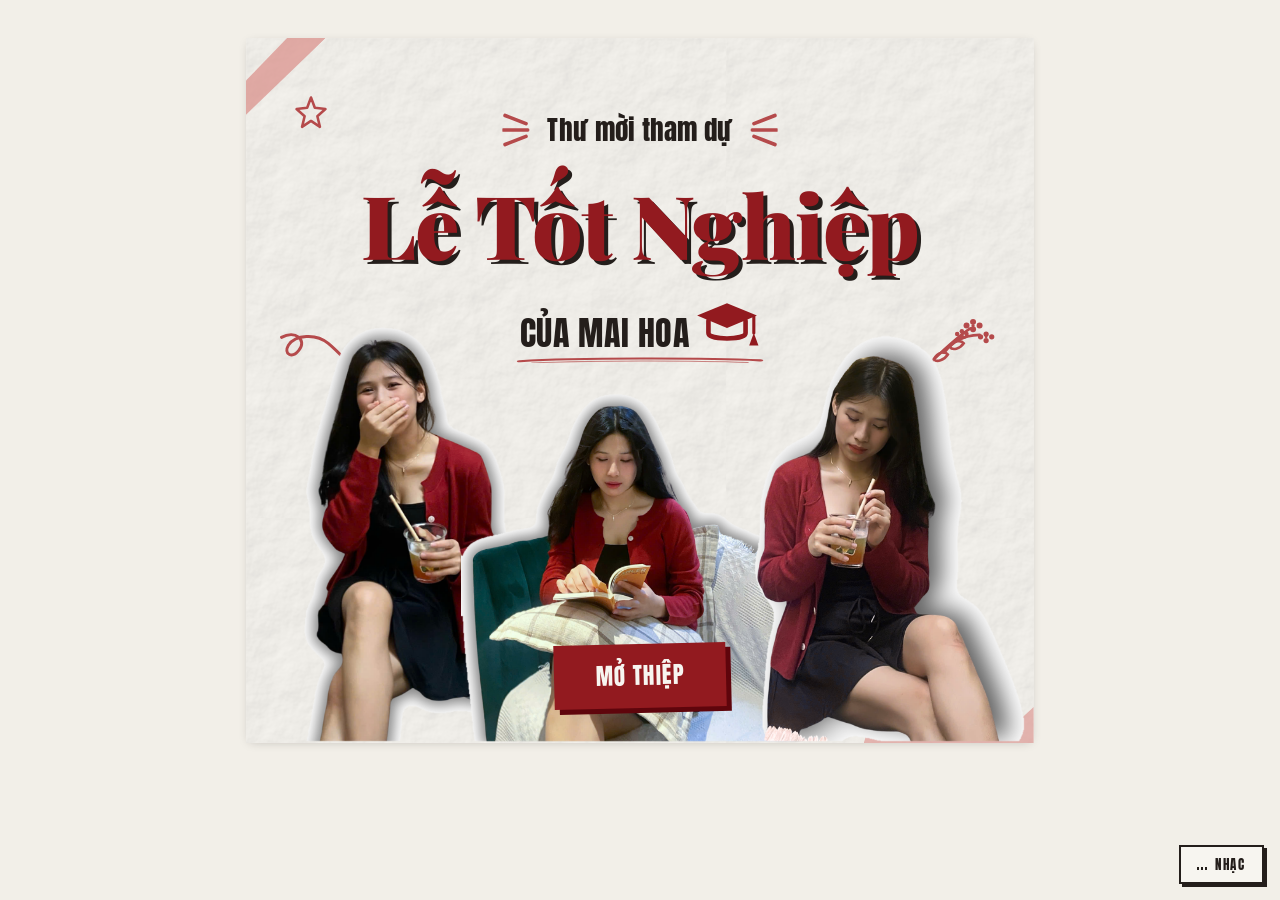
<file: index.html>
<!DOCTYPE html>
<html lang="vi">
<head>
<meta charset="utf-8">
<meta name="viewport" content="width=device-width, initial-scale=1, viewport-fit=cover">
<title>Thân mời bạn đến lễ tốt nghiệp của Mai Hoa</title>
<meta name="description" content="Mai Hoa thân mời bạn đến tham dự lễ tốt nghiệp.">
<meta name="theme-color" content="#F4F1EC">

<link rel="preconnect" href="https://fonts.googleapis.com">
<link rel="preconnect" href="https://fonts.gstatic.com" crossorigin>
<link href="https://fonts.googleapis.com/css2?family=Anton&family=Playfair+Display:wght@900&family=Be+Vietnam+Pro:wght@400;500;600&display=swap" rel="stylesheet">

<link rel="stylesheet" href="assets/css/base.css">
</head>
<body>

<main class="deck">

  <section class="card card--cover">

    <span class="card__tape" aria-hidden="true"></span>
    <span class="card__torn" aria-hidden="true"></span>

    <svg class="doodle doodle--star"  viewBox="0 0 40 40" aria-hidden="true"><use href="#d-star"/></svg>
    <svg class="doodle doodle--curl"  viewBox="0 0 90 50" aria-hidden="true"><use href="#d-curl"/></svg>
    <svg class="doodle doodle--sprig" viewBox="0 0 90 72" aria-hidden="true"><use href="#d-sprig"/></svg>

    <div class="lines enter">

      <p class="call call--tiny flanked">
        <svg class="spark" viewBox="0 0 30 44" aria-hidden="true"><use href="#d-spark"/></svg>
        <span>Thư mời tham dự</span>
        <svg class="spark spark--r" viewBox="0 0 30 44" aria-hidden="true"><use href="#d-spark"/></svg>
      </p>

      <h1 class="shout shout--hero" id="shoutTitle"></h1>

      <p class="call">
        <span class="marked">của <span id="shoutName"></span><svg class="cap" viewBox="0 0 64 50" aria-hidden="true"><use href="#d-cap"/></svg>
          <svg class="swoosh" viewBox="0 0 200 16" preserveAspectRatio="none" aria-hidden="true"><use href="#d-swoosh"/></svg>
        </span>
      </p>

    </div>

    <!-- ba tấm ảnh đứng dọc mép dưới tấm thiệp -->
    <div class="cast" id="cast" aria-hidden="true"></div>

    <p class="cta-row enter-late">
      <button class="openbtn" id="open" type="button">Mở thiệp</button>
    </p>

  </section>

</main>

<button class="music" id="music" type="button" aria-label="Bật nhạc" hidden>
  <span class="music__bars" aria-hidden="true"><i></i><i></i><i></i></span>
  <span>Nhạc</span>
</button>

<script src="assets/js/config.js"></script>
<script src="assets/js/doodles.js"></script>
<script src="assets/js/audio.js"></script>
<script src="assets/js/page-home.js"></script>

</body>
</html>
</file>
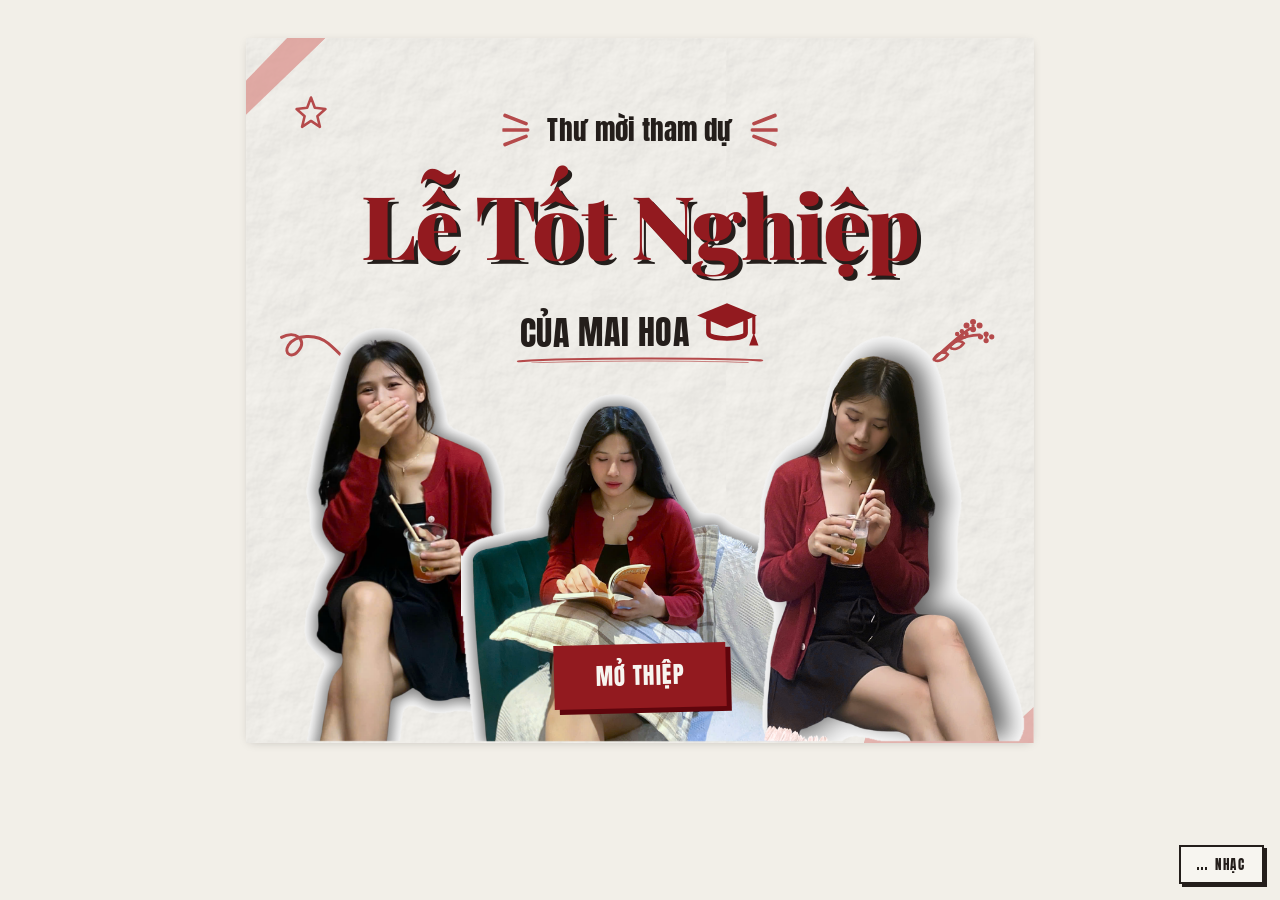
<file: invite.html>
<!DOCTYPE html>
<html lang="vi">
<head>
<meta charset="utf-8">
<meta name="viewport" content="width=device-width, initial-scale=1, viewport-fit=cover">
<title>Lễ tốt nghiệp của Mai Hoa — thông tin</title>
<meta name="description" content="Thời gian, sơ đồ đường đi và vài tấm ảnh.">
<meta name="theme-color" content="#F4F1EC">

<link rel="preconnect" href="https://fonts.googleapis.com">
<link rel="preconnect" href="https://fonts.gstatic.com" crossorigin>
<link href="https://fonts.googleapis.com/css2?family=Anton&family=Playfair+Display:wght@900&family=Be+Vietnam+Pro:wght@400;500;600&display=swap" rel="stylesheet">

<link rel="stylesheet" href="assets/css/base.css">
</head>
<body>

<main class="deck enter">

  <!-- ---------- khung 1: thân mời ---------- -->

  <section class="card">
    <span class="card__tape" aria-hidden="true"></span>
    <span class="card__torn" aria-hidden="true"></span>

    <svg class="doodle doodle--star" viewBox="0 0 40 40" aria-hidden="true"><use href="#d-star"/></svg>
    <svg class="doodle doodle--sprig" viewBox="0 0 90 72" aria-hidden="true"><use href="#d-sprig"/></svg>

    <div class="lines">
      <h1 class="shout">
        <span class="marked"><span id="shoutName"></span><svg class="cap" viewBox="0 0 64 50" aria-hidden="true"><use href="#d-cap"/></svg>
          <svg class="swoosh" viewBox="0 0 200 16" preserveAspectRatio="none" aria-hidden="true"><use href="#d-swoosh"/></svg>
        </span>
      </h1>

      <p class="call">Thân mời bạn</p>

      <p class="call call--tiny flanked">
        <svg class="spark" viewBox="0 0 30 44" aria-hidden="true"><use href="#d-spark"/></svg>
        <span>đến tham dự</span>
        <svg class="spark spark--r" viewBox="0 0 30 44" aria-hidden="true"><use href="#d-spark"/></svg>
      </p>

      <p class="shout shout--sm" id="shoutTitle"></p>

      <p class="call">
        <span class="marked">của mình
          <svg class="swoosh" viewBox="0 0 200 16" preserveAspectRatio="none" aria-hidden="true"><use href="#d-swoosh"/></svg>
        </span>
      </p>
    </div>
  </section>

  <!-- ---------- khung 2: lịch ---------- -->

  <section class="card">
    <span class="card__torn" aria-hidden="true"></span>
    <svg class="doodle doodle--heart" viewBox="0 0 96 60" aria-hidden="true"><use href="#d-heart"/></svg>

    <div class="lines lines--loose">
      <div class="lines" id="calHead">
        <h2 class="shout shout--sm flanked">
          <svg class="spark" viewBox="0 0 30 44" aria-hidden="true"><use href="#d-spark"/></svg>
          <span id="calThang"></span>
          <svg class="spark spark--r" viewBox="0 0 30 44" aria-hidden="true"><use href="#d-spark"/></svg>
        </h2>
        <p class="call call--tiny"><span aria-hidden="true">♡</span> <span id="calNam"></span> <span aria-hidden="true">♡</span></p>
      </div>

      <figure class="sodo" id="calFig" hidden>
        <img id="calImg" alt="Lịch tháng, đã khoanh ngày diễn ra lễ">
      </figure>

      <div class="cal" id="cal" role="table" aria-label="Lịch tháng có khoanh ngày diễn ra lễ"></div>

      <p class="note"><strong>Note:</strong> <span id="calGio"></span></p>

      <div class="countdown" id="countdown" aria-live="polite"></div>
    </div>
  </section>

  <!-- ---------- khung 3: sơ đồ đường đi ---------- -->

  <section class="card">
    <span class="card__tape" aria-hidden="true"></span>

    <div class="lines lines--loose">
      <figure class="sodo sodo--full" id="sodo" hidden>
        <img id="sodoImg" alt="Sơ đồ trường, đã khoanh vị trí hội trường">
      </figure>

      <dl class="facts">
        <div class="fact" id="mapFact">
          <dd class="fact__value">
            <a class="fact__link" id="mapLink" target="_blank" rel="noopener">Mở bản đồ</a>
          </dd>
        </div>
        <div class="fact">
          <dt class="fact__label">Trang phục</dt>
          <dd class="fact__value" id="dressCode"></dd>
        </div>
      </dl>
    </div>
  </section>

  <!-- ---------- khung 4: một chặng đường ---------- -->

  <section class="card">
    <span class="card__torn" aria-hidden="true"></span>
    <svg class="doodle doodle--bolt" viewBox="0 0 28 60" aria-hidden="true"><use href="#d-bolt"/></svg>

    <div class="lines lines--loose">
      <h2 class="shout shout--sm">
        <span class="marked"><span id="storyTitle"></span>
          <svg class="swoosh" viewBox="0 0 200 16" preserveAspectRatio="none" aria-hidden="true"><use href="#d-swoosh"/></svg>
        </span>
      </h2>
      <div class="body" id="storyBody"></div>

      <figure class="sodo" id="storyFig" hidden>
        <img id="storyImg" alt="Một chặng đường — khung ảnh kỷ niệm">
      </figure>

      <div class="snaps" id="snaps"></div>
    </div>
  </section>

  <!-- ---------- khung 5: hẹn gặp ---------- -->

  <section class="card">
    <span class="card__torn" aria-hidden="true"></span>

    <svg class="doodle doodle--curl" viewBox="0 0 90 50" aria-hidden="true"><use href="#d-curl"/></svg>
    <svg class="doodle doodle--sprig" viewBox="0 0 90 72" aria-hidden="true"><use href="#d-sprig"/></svg>

    <div class="lines">
      <h2 class="shout flanked">
        <svg class="spark" viewBox="0 0 30 44" aria-hidden="true"><use href="#d-spark"/></svg>
        <span id="closingTitle"></span>
        <svg class="spark spark--r" viewBox="0 0 30 44" aria-hidden="true"><use href="#d-spark"/></svg>
      </h2>

      <p class="call" id="closingSub"></p>
      <p class="body" id="closingLine" style="margin-top: 0.6rem;"></p>
    </div>

    <p class="cta-row">
      <a class="backlink" href="index.html">← Về trang đầu</a>
    </p>
  </section>

</main>

<button class="music" id="music" type="button" aria-label="Bật nhạc" hidden>
  <span class="music__bars" aria-hidden="true"><i></i><i></i><i></i></span>
  <span>Nhạc</span>
</button>

<script src="assets/js/config.js"></script>
<script src="assets/js/doodles.js"></script>
<script src="assets/js/calendar.js"></script>
<script src="assets/js/audio.js"></script>
<script src="assets/js/page-invite.js"></script>

</body>
</html>
</file>
<file: assets/css/base.css>
/* Hallmark · studied-DNA · macrostructure: Poster Stack
 * DNA-source: image (ảnh tham khảo người dùng gửi) — chỉ rút cấu trúc,
 *   vân giấy và hoạ tiết đều vẽ lại bằng SVG
 * paper: giấy nhàu · ink: đen than · accent: đỏ booc-đô (in lụa, có bóng lệch)
 * type: Anton (in hoa đậm) + Be Vietnam Pro (chữ thân)
 * pre-emit critique: P5 H5 E4 S5 R4 V5
 */

@import url('tokens.css');

/* ============================================================
   Nền
   ============================================================ */

*, *::before, *::after { box-sizing: border-box; }

html, body {
  margin: 0;
  padding: 0;
  overflow-x: clip;
}

body {
  background-color: var(--color-paper);
  color: var(--color-ink);
  font-family: var(--font-body);
  font-size: var(--text-base);
  font-weight: 400;
  line-height: 1.75;
  -webkit-font-smoothing: antialiased;
}

::selection {
  background: var(--color-red);
  color: var(--color-card);
}

:focus-visible {
  outline: 3px solid var(--color-focus);
  outline-offset: 3px;
}

/* ============================================================
   Thiệp — mỗi khối là một tấm giấy
   ============================================================ */

.deck {
  max-width: 54rem;
  margin: 0 auto;
  padding: var(--gutter);
  display: flex;
  flex-direction: column;
  gap: clamp(1rem, 3vw, 2rem);
}

.card {
  position: relative;
  isolation: isolate;
  overflow: hidden;
  background: var(--color-card);
  padding: var(--card-pad);
  text-align: center;
  box-shadow: 0 2px 10px -4px oklch(24% 0.01 45 / 0.28);
}

/* vân giấy nhàu, sinh bằng bộ lọc SVG trong trang */
.card::before {
  content: '';
  position: absolute;
  inset: 0;
  z-index: -1;
  background-image: var(--paper-texture);
  background-size: 480px 480px;
  mix-blend-mode: multiply;
  opacity: 0.55;
  pointer-events: none;
}

/* ---- băng dính washi góc trên trái ---- */

.card__tape {
  position: absolute;
  top: clamp(4px, 1.4vw, 14px);
  left: clamp(-34px, -5vw, -24px);
  width: clamp(88px, 14vw, 132px);
  height: clamp(20px, 3.2vw, 28px);
  background: var(--color-red-wash);
  opacity: 0.7;
  transform: rotate(-45deg);
  transform-origin: center;
  /* hai đầu răng cưa cho ra dáng băng xé tay */
  clip-path: polygon(0 8%, 96% 0, 100% 46%, 94% 100%, 4% 92%, 0 52%);
  pointer-events: none;
}

/* ---- mảnh giấy xé góc dưới phải ---- */

.card__torn {
  position: absolute;
  right: 0;
  bottom: 0;
  width: clamp(80px, 16vw, 170px);
  height: clamp(40px, 6.5vw, 70px);
  background: var(--color-red-wash);
  opacity: 0.6;
  clip-path: polygon(0 100%, 3% 78%, 13% 86%, 22% 72%, 31% 82%, 41% 66%, 52% 76%, 63% 60%, 73% 70%, 84% 54%, 93% 64%, 100% 48%, 100% 100%);
  pointer-events: none;
}

/* ============================================================
   Chữ
   ============================================================ */

.shout,
.call {
  font-family: var(--font-display);
  font-weight: 400;          /* Anton chỉ có một độ đậm, vốn đã rất nặng */
  text-transform: uppercase;
  /* Tiếng Việt xếp dấu hai tầng (LỄ, Ệ, Ố) nên cần nhiều khoảng trên
     hơn hẳn tiếng Anh — line-height dưới 1.1 là dấu chạm dòng trên. */
  line-height: 1.26;
  letter-spacing: 0.012em;
  margin: 0;
  overflow-wrap: anywhere;
  min-width: 0;
}

.shout {
  font-size: var(--text-shout);
  color: var(--color-red);
  /* bóng lệch kiểu in lụa lệch bản */
  text-shadow: 3px 3px 0 var(--color-red-deep);
}

.shout--hero {
  /* Dòng to nhất thiệp. Theo ảnh mẫu: serif có chân, viết hoa đầu từ
     (KHÔNG in hoa toàn bộ), bóng đổ màu đen chứ không phải đỏ sẫm. */
  font-family: var(--font-hero);
  font-weight: 900;
  text-transform: none;
  font-size: clamp(1.9rem, 8.2vw, 5.5rem);
  /* Playfair đặt dấu rất cao — line-height dưới 1.3 là dấu ngã, dấu mũ
     tràn lên đè vào dòng chữ phía trên. */
  line-height: 1.32;
  letter-spacing: -0.012em;
  text-shadow: 4px 4px 0 var(--color-ink);
}

.shout--sm {
  font-size: var(--text-shout-s);
  /* bóng mỏng hơn để dấu tiếng Việt không bị nhoè ở cỡ nhỏ */
  text-shadow: 2px 2px 0 var(--color-red-deep);
}

.call {
  font-size: var(--text-call);
  color: var(--color-ink);
}

.call--tiny {
  font-size: clamp(1rem, 3.4vw, 1.7rem);
  letter-spacing: 0.01em;
  /* ảnh mẫu viết hoa đầu câu, không in hoa cả dòng */
  text-transform: none;
}

/* dòng chữ + gạch chân vẽ tay bên dưới */
.marked {
  display: inline-block;
  position: relative;
  /* chừa chỗ cho dấu nặng dưới chữ (Ệ, Ọ) rồi mới tới gạch chân */
  padding-bottom: 0.30em;
}

.marked .swoosh {
  position: absolute;
  left: -2%;
  right: -2%;
  bottom: 0;
  width: 104%;
  height: 0.20em;
  color: var(--color-red-soft);
  pointer-events: none;
}

.body {
  font-size: clamp(0.98rem, 2.4vw, 1.12rem);
  line-height: 1.85;
  color: var(--color-ink-2);
  max-width: var(--measure);
  margin: 0 auto;
}

.body p { margin: 0 0 var(--space-md); }
.body p:last-child { margin-bottom: 0; }

/* ---- xếp dòng trong một tấm thiệp ---- */

.lines {
  display: flex;
  flex-direction: column;
  align-items: center;
  gap: clamp(0.5rem, 1.6vw, 1rem);
}

.lines--loose { gap: clamp(0.9rem, 2.6vw, 1.6rem); }

/* dòng có tia nắng hai bên */
.flanked {
  display: flex;
  align-items: center;
  justify-content: center;
  gap: clamp(0.5rem, 2vw, 1.1rem);
}

.flanked .spark {
  flex: none;
  width: clamp(16px, 3.2vw, 28px);
  height: clamp(24px, 4.6vw, 40px);
  color: var(--color-red-soft);
}

.flanked .spark--r { transform: scaleX(-1); }

/* ============================================================
   Hoạ tiết vẽ tay
   ============================================================ */

.doodle {
  position: absolute;
  color: var(--color-red-soft);
  pointer-events: none;
  z-index: 1;
}

.doodle--star  { top: 22%;  left: 5%;  width: clamp(20px, 3.4vw, 34px); }

/* tiêu đề trang bìa chiếm gần hết bề ngang, hoạ tiết phải né ra rìa trên
   và khoảng trống ngay trên dãy ảnh, nếu không sẽ đâm vào chữ */
.card--cover .doodle--star  { top: 8%;  left: 6%; }

/* Trên trang bìa, đáy tấm thiệp đã bị dãy ảnh chiếm — hoạ tiết phải
   dời lên vùng chữ, nếu không sẽ nằm khuất sau ảnh. */
.card--cover .doodle--curl  { top: 41%; bottom: auto; left: 4%; }
.card--cover .doodle--sprig { top: 38%; bottom: auto; right: 4%; }
.doodle--curl  { bottom: 16%; left: 4%; width: clamp(42px, 8vw, 78px); }
.doodle--sprig { bottom: 20%; right: 5%; width: clamp(44px, 8.5vw, 84px); }
.doodle--heart { bottom: 14%; left: 5%; width: clamp(48px, 9vw, 86px); }
.doodle--bolt  { bottom: 30%; right: 6%; width: clamp(22px, 4vw, 38px); }

/* mũ cử nhân cạnh tên */
.cap {
  width: clamp(34px, 7vw, 66px);
  color: var(--color-red);
  vertical-align: -0.12em;
  margin-left: 0.12em;
}

/* ============================================================
   Nút mở thiệp — khối đặc, bóng cứng kiểu in lụa
   ============================================================ */

.openbtn {
  display: inline-block;
  font-family: var(--font-display);
  font-size: clamp(1rem, 3vw, 1.45rem);
  font-weight: 400;
  text-transform: uppercase;
  letter-spacing: 0.06em;
  color: var(--color-card);
  background: var(--color-red);
  border: 0;
  padding: clamp(0.65rem, 2vw, 0.9rem) clamp(1.4rem, 5vw, 2.6rem);
  cursor: pointer;
  transform: rotate(-1.4deg);
  box-shadow: 5px 5px 0 var(--color-red-deep);
  transition: transform var(--dur-base) var(--ease-out),
              box-shadow var(--dur-base) var(--ease-out);
}

.openbtn:hover,
.openbtn:focus-visible {
  transform: rotate(-1.4deg) translate(-2px, -2px);
  box-shadow: 8px 8px 0 var(--color-red-deep);
}

.openbtn:active {
  transform: rotate(-1.4deg) translate(3px, 3px);
  box-shadow: 1px 1px 0 var(--color-red-deep);
}

.openbtn[disabled] { opacity: 0.6; cursor: default; }

/* ============================================================
   Thông tin buổi lễ
   ============================================================ */

.facts {
  margin: 0;
  display: grid;
  gap: clamp(1.1rem, 3vw, 1.8rem);
  text-align: center;
}

.fact { margin: 0; }

.fact__label {
  font-family: var(--font-display);
  font-size: clamp(0.72rem, 2vw, 0.86rem);
  font-weight: 400;
  letter-spacing: 0.2em;
  text-transform: uppercase;
  color: var(--color-red);
  margin: 0 0 var(--space-2xs);
}

.fact__value {
  font-family: var(--font-body);
  font-size: clamp(1.05rem, 3vw, 1.35rem);
  font-weight: 600;
  line-height: 1.4;
  color: var(--color-ink);
  margin: 0;
}

.fact__sub {
  display: block;
  font-size: clamp(0.88rem, 2.3vw, 1rem);
  font-weight: 400;
  color: var(--color-ink-2);
  margin-top: 0.15em;
}

.fact__link {
  /* block + fit-content: luôn xuống dòng riêng, không dính vào cuối
     dòng địa chỉ khi địa chỉ ngắt dòng trên màn hẹp */
  display: block;
  width: fit-content;
  margin-inline: auto;
  margin-top: var(--space-xs);
  font-size: var(--text-sm);
  font-weight: 600;
  letter-spacing: 0.1em;
  text-transform: uppercase;
  color: var(--color-red);
  text-decoration: none;
  border-bottom: 2px solid currentColor;
  padding-bottom: 1px;
  transition: opacity var(--dur-base) var(--ease-out);
}

.fact__link:hover,
.fact__link:focus-visible { opacity: 0.62; }

/* ---- đếm ngược ---- */

.countdown {
  display: flex;
  flex-wrap: wrap;
  align-items: baseline;
  justify-content: center;
  gap: clamp(0.8rem, 3vw, 1.8rem);
  font-variant-numeric: lining-nums tabular-nums;
}

.cd__unit { display: flex; align-items: baseline; gap: 0.38em; }

.cd__num {
  font-family: var(--font-display);
  font-size: clamp(1.7rem, 6vw, 2.9rem);
  line-height: 1;
  color: var(--color-red);
  text-shadow: 2px 2px 0 var(--color-red-deep);
}

.cd__label {
  font-size: clamp(0.78rem, 2.2vw, 0.9rem);
  font-weight: 500;
  color: var(--color-ink-3);
}

.cd__done {
  font-family: var(--font-display);
  font-size: var(--text-call);
  text-transform: uppercase;
  color: var(--color-red);
  margin: 0;
}

/* ============================================================
   Dãy ảnh đứng dọc mép dưới trang bìa
   ============================================================ */

.cast {
  position: relative;
  z-index: 2;
  display: flex;
  align-items: flex-end;
  justify-content: center;
  /* tràn hết bề ngang tấm thiệp */
  margin-inline: calc(var(--card-pad) * -1);
  padding-inline: clamp(0.25rem, 1.5vw, 1rem);
}

.cast__item {
  flex: 1 1 0;
  min-width: 0;
  display: flex;
  align-items: flex-end;
  justify-content: center;
}

.cast__item img {
  width: 100%;
  display: block;
}

/* ---- kiểu 'print': ảnh chữ nhật, viền trắng như ảnh rọi ----
   Ảnh chữ nhật thì KHÔNG cho chồng lên chữ — một khối trắng đè lên
   tiêu đề trông như lỗi chứ không ra ý đồ. Cho nằm ngay dưới. */

.cast[data-style='print'] {
  gap: clamp(-10px, -1.2vw, 4px);
  margin-top: clamp(1.4rem, 3.5vw, 2.4rem);
  margin-bottom: calc(var(--card-pad) * -1);
}

.cast[data-style='print'] .cast__item {
  max-width: 15rem;
  background: var(--color-card);
  padding: 7px 7px 0;
  box-shadow: 0 3px 14px -7px oklch(24% 0.01 45 / 0.55);
}

.cast[data-style='print'] .cast__item img {
  height: auto;
  aspect-ratio: 3 / 4;
  object-fit: cover;
  /* nhoè dần ở đáy để mép ảnh chìm vào mặt giấy */
  -webkit-mask-image: linear-gradient(to bottom, #000 78%, transparent 100%);
          mask-image: linear-gradient(to bottom, #000 78%, transparent 100%);
}

.cast[data-style='print'] .cast__item[data-slot='0'] { rotate: -2deg; translate: 0 6%; }
.cast[data-style='print'] .cast__item[data-slot='2'] { rotate:  2deg; translate: 0 6%; }

/* ---- kiểu 'cutout': ảnh đã tách nền — đúng như ảnh mẫu ----
   Người đứng trên giấy, kéo lên chồng vào phần chân tiêu đề,
   chân bị mép dưới tấm thiệp cắt ngang. */

.cast[data-style='cutout'] {
  gap: clamp(-56px, -5vw, -8px);
  /* kéo lên đè vào chữ */
  margin-top: clamp(-120px, -9vw, -30px);
  margin-bottom: calc(var(--card-pad) * -1);
}

.cast[data-style='cutout'] .cast__item {
  background: none;
  padding: 0;
}

.cast[data-style='cutout'] .cast__item img {
  /* width:auto là mấu chốt — để chiều cao quyết định, bề ngang chạy theo
     tỉ lệ ảnh. Nếu đặt width:100% thì ô hẹp sẽ chặn, ảnh gần vuông bị
     teo còn bằng bề rộng ô và người hoá ra bé xíu. */
  width: auto;
  max-width: 142%;
  height: clamp(200px, 40vw, 430px);
  object-fit: contain;
  object-position: bottom center;
}

/* tấm giữa đứng cao hơn hai tấm bên, đúng như ảnh mẫu */
.cast[data-style='cutout'] .cast__item[data-slot='1'] img {
  height: clamp(230px, 46vw, 495px);
}

/* ============================================================
   Lịch tháng
   ============================================================ */

.cal {
  width: 100%;
  max-width: 34rem;
  display: grid;
  grid-template-columns: repeat(7, minmax(0, 1fr));
  border: 1.5px solid var(--color-red);
  font-variant-numeric: lining-nums tabular-nums;
}

.cal__head {
  background: var(--color-red);
  color: var(--color-card);
  font-family: var(--font-display);
  font-size: clamp(0.5rem, 1.9vw, 0.78rem);
  letter-spacing: 0.02em;
  text-transform: uppercase;
  text-align: center;
  padding: 0.5em 0.1em;
  line-height: 1.2;
}

.cal__cell {
  position: relative;
  display: grid;
  place-items: center;
  aspect-ratio: 1 / 0.82;
  border-top: 1px solid var(--color-red-wash);
  border-right: 1px solid var(--color-red-wash);
  color: var(--color-ink);
}

.cal__cell:nth-child(7n + 7) { border-right: 0; }

.cal__so {
  font-family: var(--font-body);
  font-size: clamp(0.72rem, 2.6vw, 1.05rem);
  font-weight: 500;
  line-height: 1;
}

/* chủ nhật tô đỏ như bản gốc */
.cal__cell--cn .cal__so { color: var(--color-red); }

.cal__cell--trong { background: transparent; }

/* ngày diễn ra lễ — khoanh bút đỏ */
.cal__cell--le .cal__so { font-weight: 600; }

.cal__khoanh {
  position: absolute;
  inset: 6%;
  width: 88%;
  height: 88%;
  color: var(--color-red);
  pointer-events: none;
}

/* dòng ghi chú giờ, đóng khung như viết tay */
.note {
  display: inline-block;
  font-family: var(--font-body);
  font-size: clamp(0.95rem, 3vw, 1.2rem);
  font-weight: 500;
  color: var(--color-ink);
  border: 2px solid var(--color-red);
  border-radius: 3px;
  padding: 0.4em 1em;
  margin: 0;
  rotate: -1deg;
}

.note strong {
  font-family: var(--font-display);
  font-weight: 400;
  text-transform: uppercase;
  letter-spacing: 0.08em;
  color: var(--color-red);
  margin-right: 0.3em;
}

/* ============================================================
   Sơ đồ trường
   ============================================================ */

.sodo {
  margin: 0;
  width: 100%;
  max-width: 34rem;
  background: var(--color-card);
  padding: 8px;
  box-shadow: 0 3px 14px -7px oklch(24% 0.01 45 / 0.5);
  rotate: -0.6deg;
}

.sodo img { width: 100%; height: auto; display: block; }

/* ============================================================
   Ảnh kỷ niệm
   ============================================================ */

.snaps {
  width: 100%;
  display: grid;
  grid-template-columns: repeat(2, 1fr);
  gap: clamp(0.8rem, 2.6vw, 1.4rem);
  justify-items: center;
  padding-top: var(--space-xs);
}

.snap {
  position: relative;
  margin: 0;
  width: 100%;
  background: var(--color-card);
  padding: 7px;
  box-shadow: 0 3px 12px -6px oklch(24% 0.01 45 / 0.5);
}

.snap:nth-child(3n + 1) { rotate: -2deg; }
.snap:nth-child(3n + 2) { rotate: 1.4deg; }
.snap:nth-child(3n + 3) { rotate: -0.8deg; }

/* bố cục: hàng 1 = 4 ảnh vuông, hàng 2 = 2 ảnh ngang rộng gấp đôi */
.snap:nth-child(n + 5) { grid-column: span 2; }
.snap:nth-child(n + 5) img { aspect-ratio: 4 / 3; }

@media (min-width: 640px) {
  .snaps { grid-template-columns: repeat(4, 1fr); }
}

.snap img {
  width: 100%;
  aspect-ratio: 1 / 1;
  object-fit: cover;
  display: block;
}

.snap__tape {
  position: absolute;
  top: -9px;
  left: 50%;
  width: 54px;
  height: 19px;
  margin-left: -27px;
  background: var(--color-red-wash);
  opacity: 0.7;
  rotate: -2deg;
  clip-path: polygon(0 10%, 97% 0, 100% 50%, 96% 100%, 3% 90%, 0 48%);
  pointer-events: none;
}

/* ============================================================
   Nút nhạc
   ============================================================ */

.music {
  position: fixed;
  right: var(--space-md);
  bottom: var(--space-md);
  z-index: 10;
  display: inline-flex;
  align-items: center;
  gap: var(--space-xs);
  padding: var(--space-xs) var(--space-md);
  border: 2px solid var(--color-ink);
  background: var(--color-card);
  color: var(--color-ink);
  font-family: var(--font-display);
  font-size: var(--text-sm);
  letter-spacing: 0.14em;
  text-transform: uppercase;
  cursor: pointer;
  box-shadow: 3px 3px 0 var(--color-ink);
  transition: transform var(--dur-base) var(--ease-out),
              box-shadow var(--dur-base) var(--ease-out);
}

.music:hover,
.music:focus-visible {
  transform: translate(-1px, -1px);
  box-shadow: 5px 5px 0 var(--color-ink);
}

.music__bars { display: flex; align-items: flex-end; gap: 2px; height: 10px; }

.music__bars i { width: 2px; height: 3px; background: currentColor; }

.music.is-on .music__bars i { animation: eq 1.05s var(--ease-in-out) infinite; }
.music.is-on .music__bars i:nth-child(2) { animation-delay: 0.18s; }
.music.is-on .music__bars i:nth-child(3) { animation-delay: 0.36s; }

@keyframes eq {
  0%, 100% { height: 3px; }
  50%      { height: 10px; }
}

/* ============================================================
   Về trang đầu
   ============================================================ */

.backlink {
  display: inline-block;
  font-family: var(--font-display);
  font-size: var(--text-sm);
  letter-spacing: 0.16em;
  text-transform: uppercase;
  color: var(--color-ink-3);
  text-decoration: none;
  transition: color var(--dur-base) var(--ease-out);
}

.backlink:hover,
.backlink:focus-visible { color: var(--color-red); }

/* ============================================================
   Một lượt mở đầu duy nhất
   ============================================================ */

@keyframes popIn {
  from { opacity: 0; transform: translateY(18px); }
  to   { opacity: 1; transform: none; }
}

.enter > * {
  opacity: 0;
  animation: popIn var(--dur-enter) var(--ease-out) forwards;
}

.enter > *:nth-child(1) { animation-delay:  40ms; }
.enter > *:nth-child(2) { animation-delay: 130ms; }
.enter > *:nth-child(3) { animation-delay: 220ms; }
.enter > *:nth-child(4) { animation-delay: 310ms; }
.enter > *:nth-child(5) { animation-delay: 400ms; }
.enter > *:nth-child(6) { animation-delay: 490ms; }
.enter > *:nth-child(7) { animation-delay: 580ms; }

.leaving {
  opacity: 0;
  transition: opacity var(--dur-slow) var(--ease-in);
}

/* ============================================================
   Màn hẹp
   ============================================================ */

@media (max-width: 640px) {
  /* hoạ tiết ở mép dễ đụng chữ trên màn hẹp — bỏ bớt */
  .doodle--star,
  .doodle--bolt { display: none; }

  .doodle--curl,
  .doodle--heart { left: 2%; opacity: 0.8; }

  .doodle--sprig { right: 2%; opacity: 0.8; }

  /* màn hẹp: ảnh nhỏ lại và chồng nhau nhiều hơn cho vừa ba tấm */
  .cast { padding-inline: 0; }
  .cast[data-style='print'] { gap: clamp(-14px, -2.5vw, -4px); margin-bottom: 0; }
  .cast[data-style='print'] .cast__item { padding: 4px 4px 0; }
  .cast[data-style='cutout'] { margin-bottom: 0; }

}

/* ============================================================
   Giảm chuyển động
   ============================================================ */

@media (prefers-reduced-motion: reduce) {
  .enter > * { opacity: 1; animation: none; }

  *, *::before, *::after {
    animation-duration: 0.01ms !important;
    animation-iteration-count: 1 !important;
    transition-duration: 150ms !important;
  }
}

/* hàng nút dưới mỗi tấm thiệp */
.cta-row { margin: clamp(1.6rem, 4.5vw, 2.8rem) 0 0; }

/* Trang bìa: dãy ảnh chiếm hết đáy tấm thiệp như ảnh mẫu, nên nút
   được thả nổi đè lên ảnh thay vì chen vào giữa chữ và ảnh. */
.card--cover .cta-row {
  position: absolute;
  /* KHÔNG căn giữa bằng translateX: hoạt ảnh vào trang kết thúc bằng
     transform:none nên sẽ xoá mất, nút văng lệch sang phải. */
  left: 0;
  right: 0;
  bottom: clamp(0.9rem, 3vw, 2.2rem);
  z-index: 4;
  margin: 0;
}



/* hiện sau khối chữ một nhịp */
.enter-late {
  opacity: 0;
  animation: popIn var(--dur-enter) var(--ease-out) 560ms forwards;
}

@media (prefers-reduced-motion: reduce) {
  .enter-late { opacity: 1; animation: none; }
}

/* ============================================================
   Ghi đè cho màn hẹp — phải đặt CUỐI file để thắng các quy tắc trên
   ============================================================ */

@media (max-width: 640px) {
  /* Ảnh trên điện thoại chỉ rộng chừng 120px — nút thả nổi sẽ che gần hết
     tấm giữa. Cho nút xuống hẳn dưới dãy ảnh. */
  .card--cover .cta-row {
    position: static;
    margin-top: clamp(1.1rem, 4vw, 1.8rem);
  }
}

/* ============================================================
   Điện thoại — phần lớn người xem mở bằng máy này
   ============================================================ */

@media (max-width: 560px) {
  /* Màn dọc thì để tiêu đề xuống hai dòng và to hẳn lên, đọc đã hơn nhiều
     so với ép một dòng rồi còn 30px. Ảnh mẫu là khổ ngang nên mới vừa
     một dòng. */
  .shout--hero {
    font-size: clamp(2.5rem, 14.5vw, 3.6rem);
    line-height: 1.26;
  }

  .lines { gap: clamp(0.75rem, 3vw, 1.1rem); }

  /* người đứng sát nhau hơn cho vừa ba tấm trên màn hẹp */
  .cast[data-style='cutout'] { gap: clamp(-30px, -6vw, -12px); }
  .cast[data-style='cutout'] .cast__item img { max-width: 155%; }
}

@media (max-width: 380px) {
  /* máy nhỏ: bóp khoảng cách để đồng hồ đếm ngược vừa một dòng */
  .countdown { gap: 0.55rem; }
  .cd__num   { font-size: 1.5rem; }
  .cd__label { font-size: 0.72rem; }
}

[hidden] { display: none !important; }

/* sơ đồ: bỏ giới hạn bề ngang để ảnh phóng to hết khung */
.sodo--full { max-width: none; padding: 6px; }
</file>
